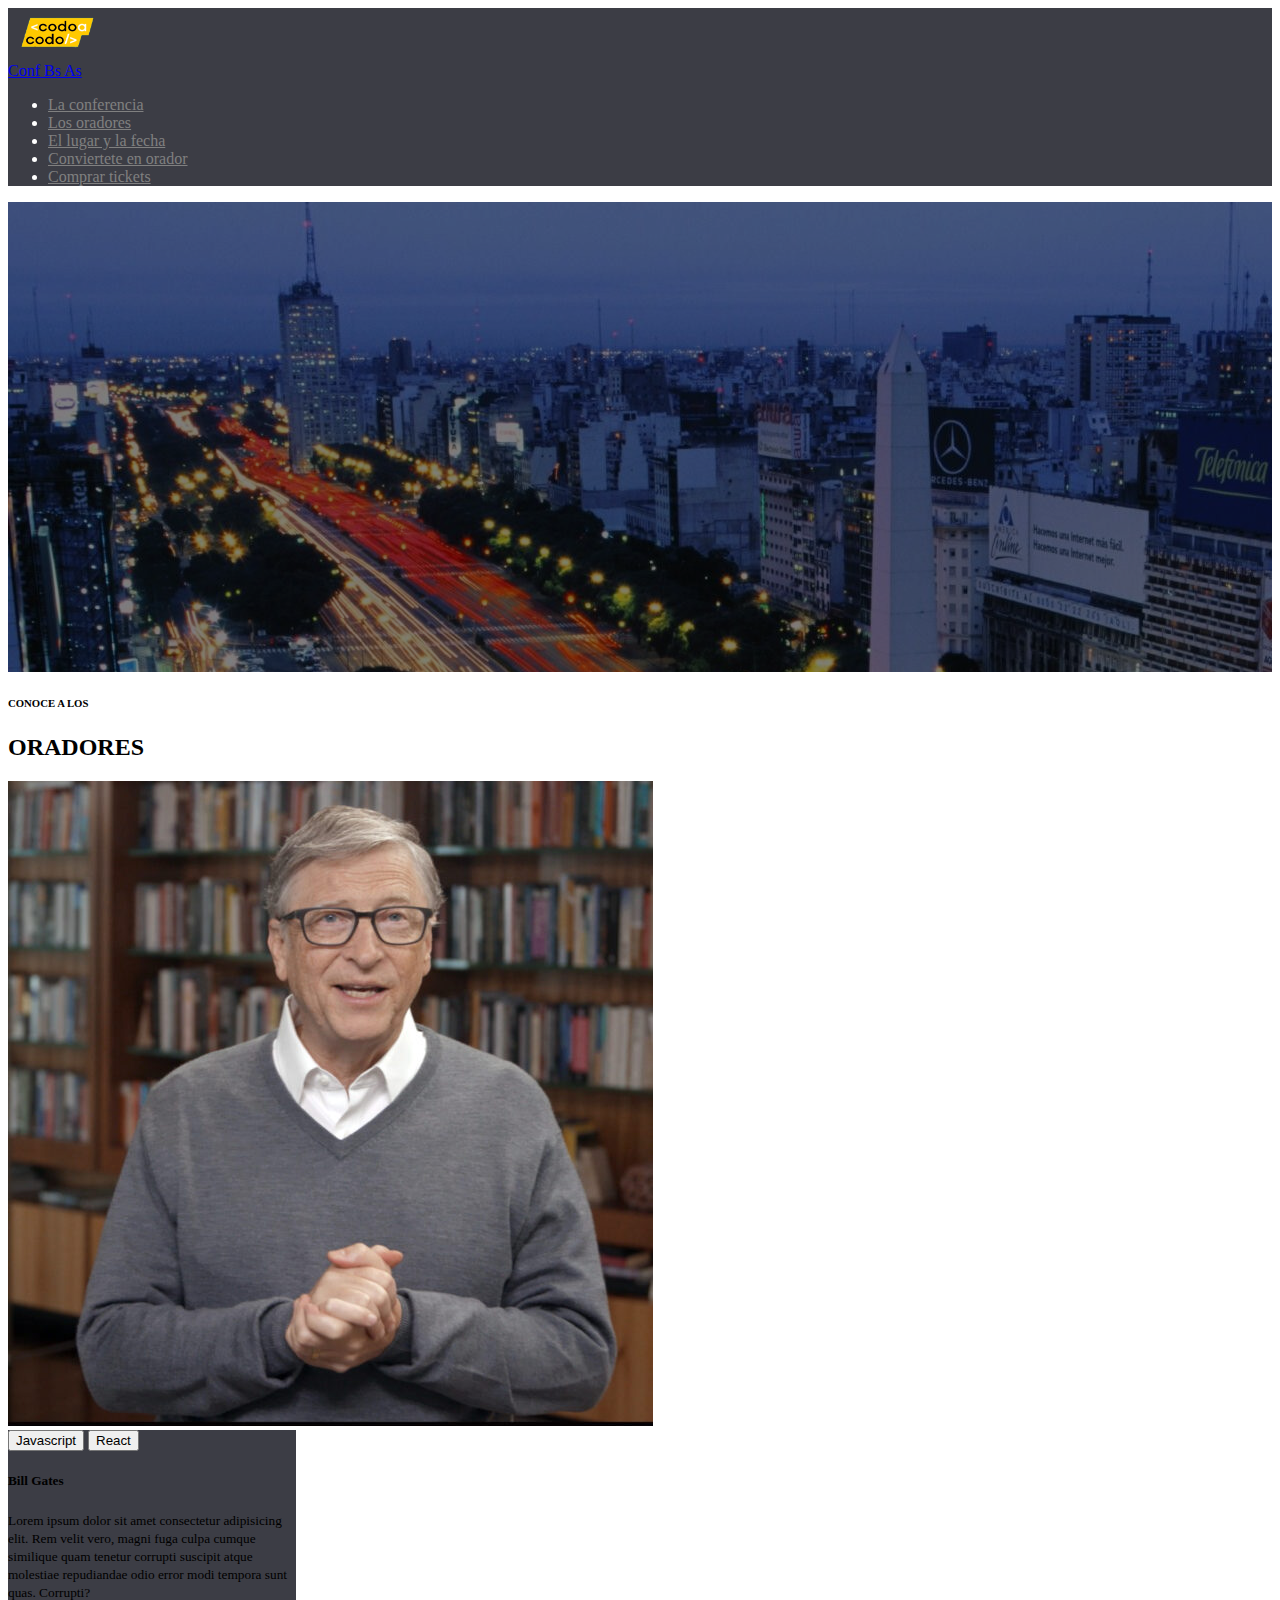
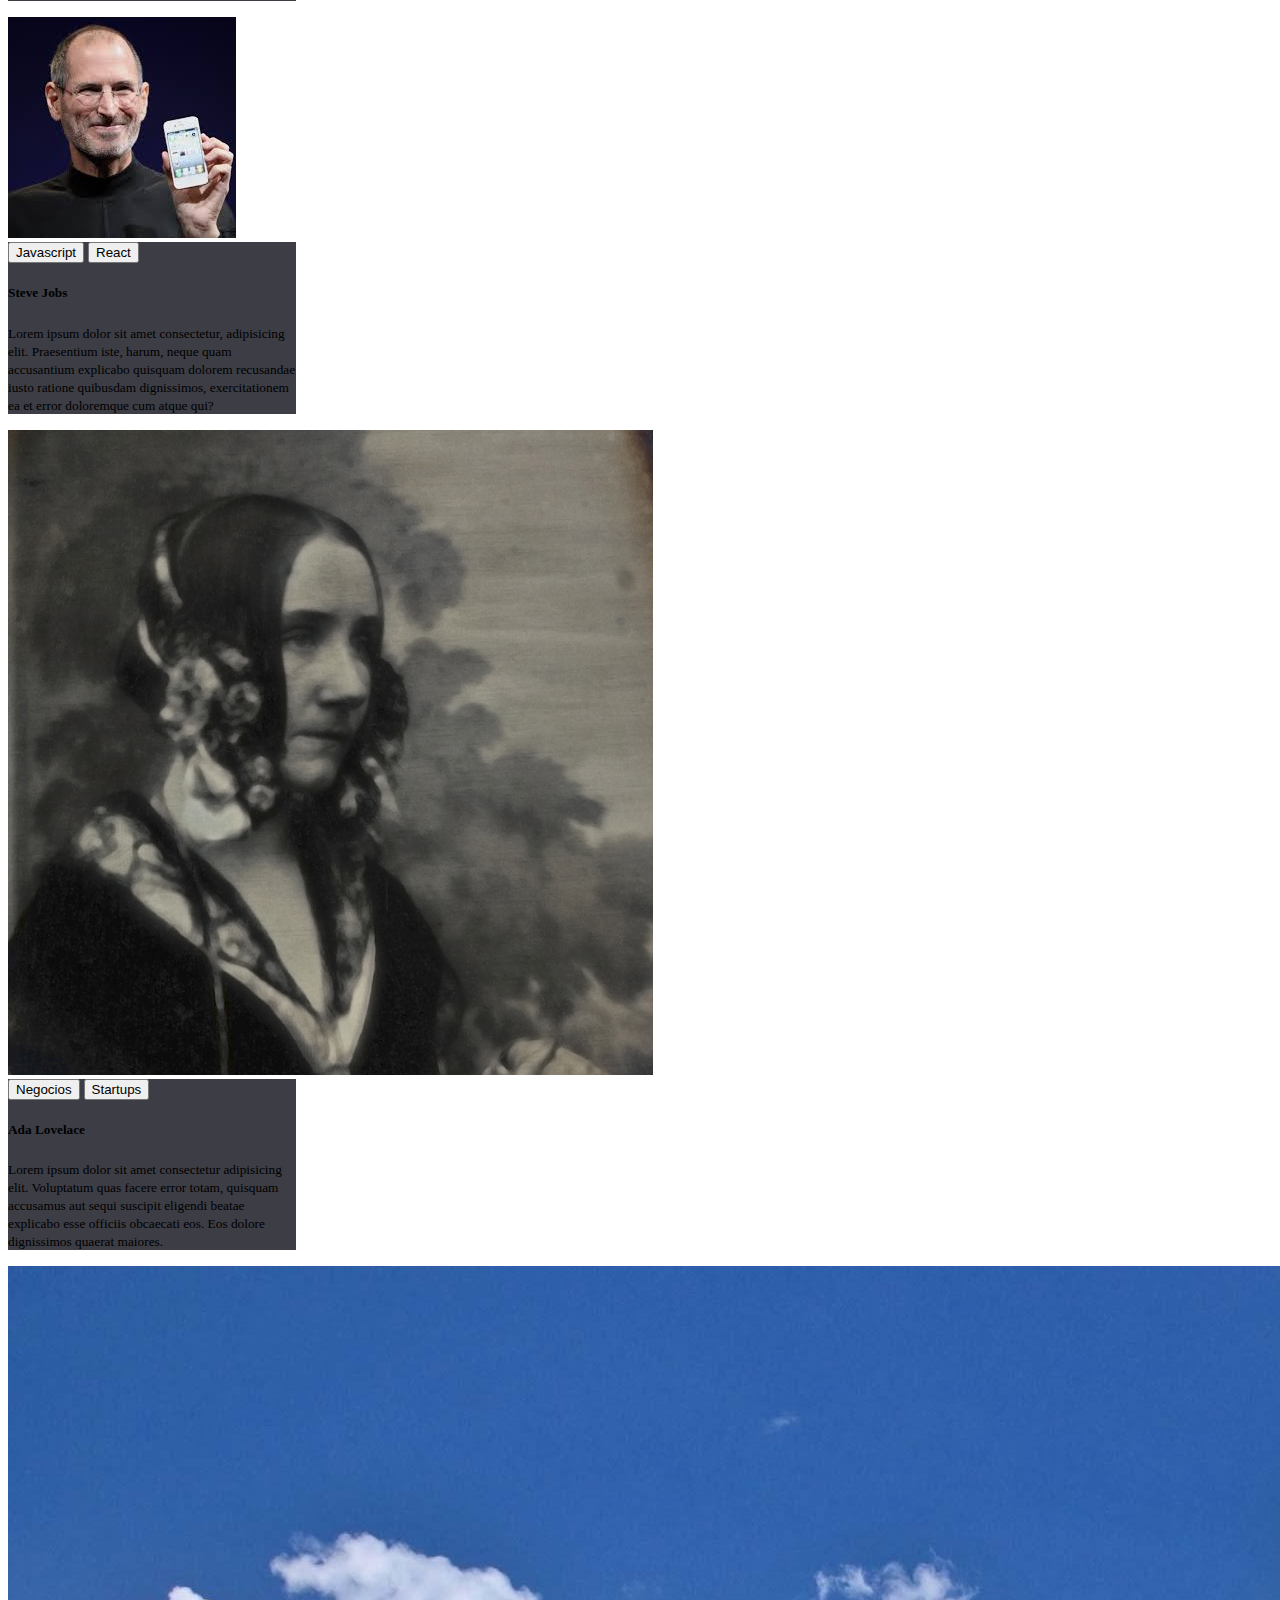
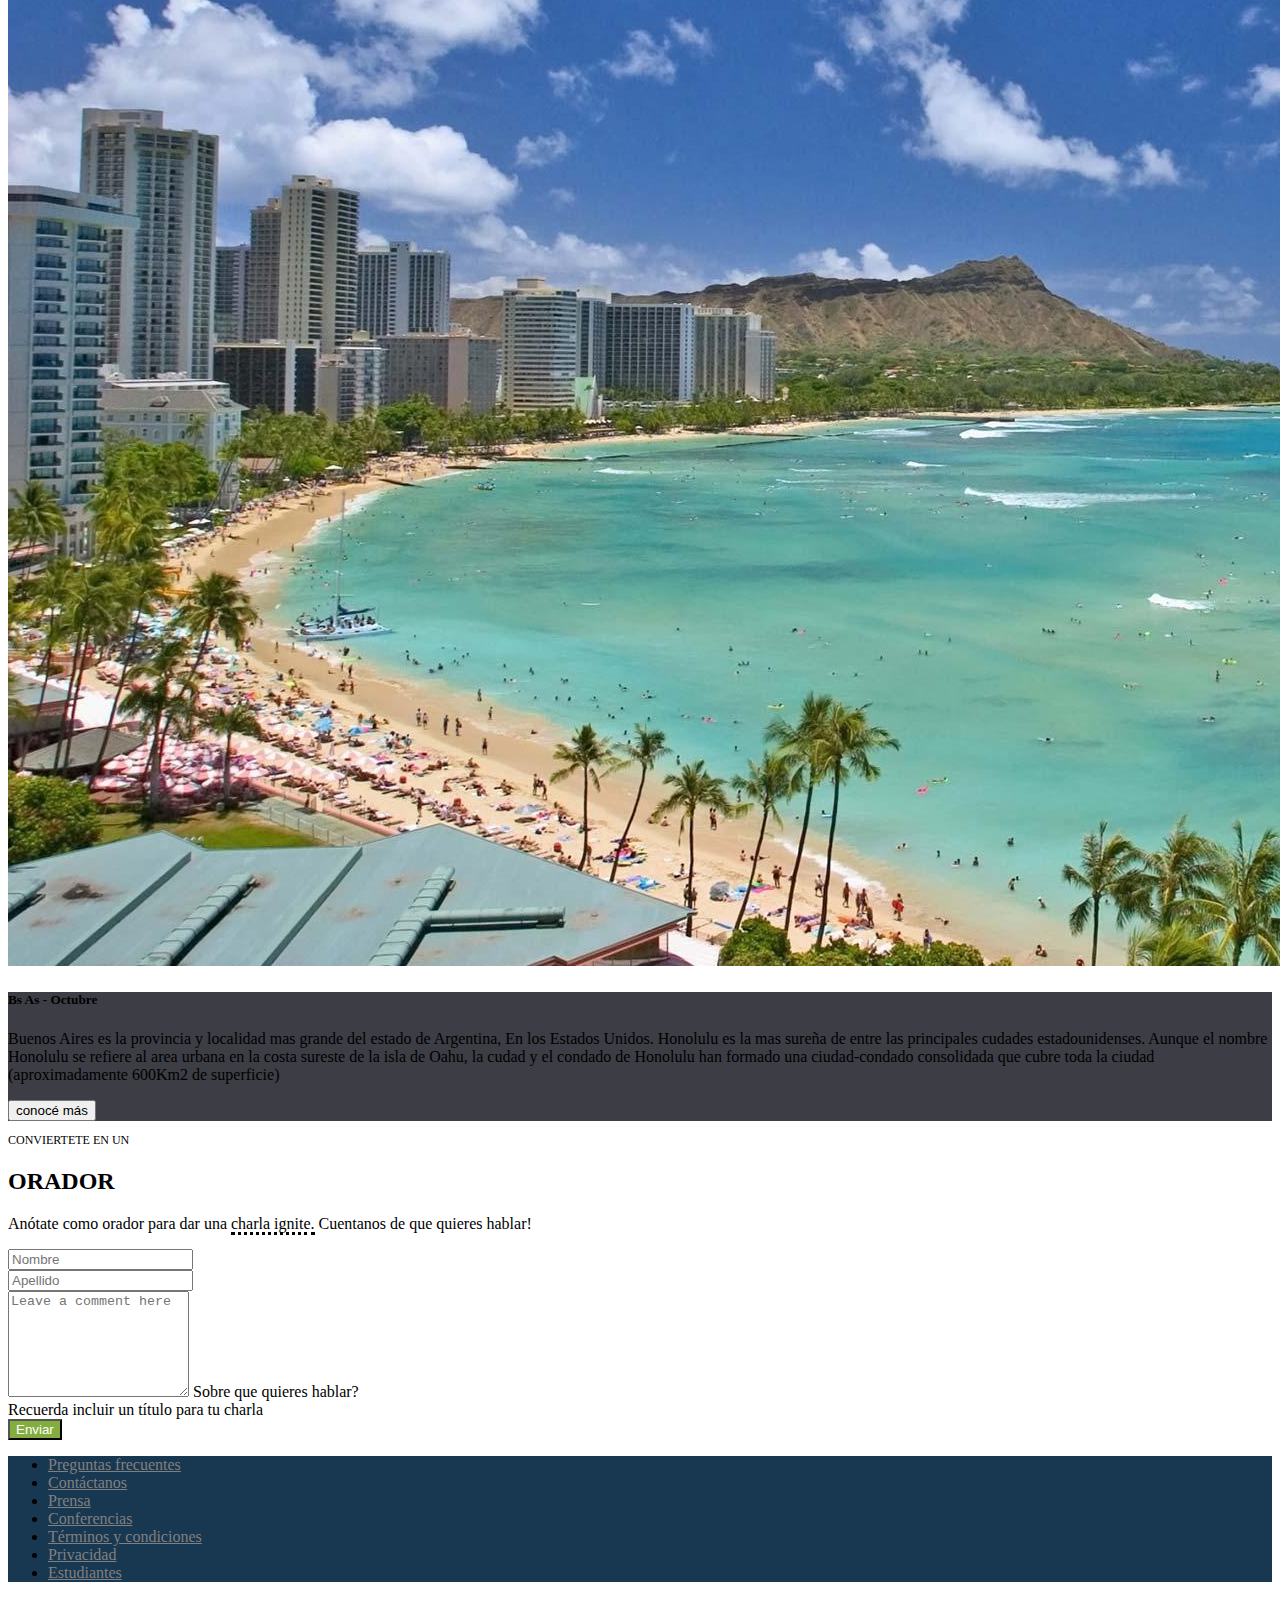
<file: index.html>
<!DOCTYPE html>
<html lang="es">
<head>
    <meta charset="UTF-8">
    <meta http-equiv="X-UA-Compatible" content="IE=edge">
    <meta name="viewport" content="width=device-width, initial-scale=1, shrink-to-fit=no">
    <link href="https://cdn.jsdelivr.net/npm/bootstrap@5.0.2/dist/css/bootstrap.min.css" rel="stylesheet" integrity="sha384-EVSTQN3/azprG1Anm3QDgpJLIm9Nao0Yz1ztcQTwFspd3yD65VohhpuuCOmLASjC" crossorigin="anonymous">
    <link rel="STYLESHEET" href="styles/style.css">
    <title>Actividad Obligatoria-Angel Fidel Bruguera-22563 </title>
</head>
<body>
    <header>
        <nav class="navbar navbar-expand-lg">
            <div class="container-fluid">
                <a class="navbar-brand text-white"  href="index.html">
                    <img src="images/codoacodo.png" alt="codo a codo" width="100" height="50">
                    <div class="d-inline-block align-text-top img-fluid">Conf Bs As</div>   
                </a>
            </div>
            <div class="navbar-brand">
                <ul class="navbar-nav">
                    <li class="nav-item">
                      <a class="nav-link text-white text-decoration-none" href="#">La conferencia</a>
                    </li>
                    <li class="nav-item">
                      <a class="nav-link text-decoration-none" href="#">Los oradores</a>
                    </li>
                    <li class="nav-item">
                        <a class="nav-link text-decoration-none" href="#">El lugar y la fecha</a>
                    </li>
                    <li class="nav-item">
                        <a class="nav-link text-decoration-none" href="#">Conviertete en orador</a>
                    </li>
                    <li class="nav-item">
                        <a class="nav-link text-decoration-none text-success" href="comprar-tickets.html">Comprar tickets</a>
                    </li>
                </ul>
            </div>
        </nav>      
    </header>
    <main>
        <div class="box">
            <div class="card bg-dark text-white">
                <img src="images/ba3.jpg" class="card-img" alt="Buenos Aires" style="height:fit-content">
                <div class="card-img-overlay text-end">
                    <div class="col-md-6 offset-md-6 mt-5 pt-5 ">
                        <h5 class="card-title">Conf Bs As</h5>
                        <p class="card-text">Bs As llega por primera vez a Argentina. Un evento para compartir con nuestra comunidad el conocimiento y experiencia de los expertos que están creando el futuro de internet. Ven a conocer a miembros del evento, a otros estudiantes de Codo a Codo y los oradores de primer nivel que tenemos para ti. Te esperamos!</p>
                        <div class="d-grid gap-2 d-md-block">
                            <button class="btn btn-outline-light" type="button">Quiero ser orador</button>
                            <button class="btn btn-success" type="button" onclick="location.href='comprar-tickets.html'">comprar tickets</button>
                        </div>
                    </div>
                </div>
            </div>
        </div>
        <div class="text-center mt-3">
            <h6>CONOCE A LOS</h6>
            <h2>ORADORES</h2>
        </div>
        <div class="container">
            <div class="row mb-3">
                <div class="col-md-10 offset-md-1">
                    <div class="row row-cols-1 row-cols-md-3 g-4">
                        <div class="col">
                            <div class="card" style="width: 18rem;">
                                <img src="images/bill.jpg" class="card-img-top" alt="Bill">
                                <div class="card-body bg-white">
                                    <button type="button" class="btn btn-warning btn-sm fw-bold">Javascript</button>
                                    <button type="button" class="btn btn-info btn-sm text-white fw-bold">React</button>
                                    <h5 class="card-title">Bill Gates</h5>
                                    <p class="card-text"><small>Lorem ipsum dolor sit amet consectetur adipisicing elit. Rem velit vero, magni fuga culpa cumque similique quam tenetur corrupti suscipit atque molestiae repudiandae odio error modi tempora sunt quas. Corrupti?</small></p>
                                </div>
                            </div>
                        </div>
                        <div class="col">
                          <div class="card" style="width: 18rem;">
                            <img src="images/steve.jpg" class="card-img-top" alt="Steve">
                            <div class="card-body bg-white">
                                <button type="button" class="btn btn-warning btn-sm fw-bold">Javascript</button>
                                <button type="button" class="btn btn-info btn-sm text-white fw-bold">React</button>
                                <h5 class="card-title">Steve Jobs</h5>
                                <p class="card-text"><small>Lorem ipsum dolor sit amet consectetur, adipisicing elit. Praesentium iste, harum, neque quam accusantium explicabo quisquam dolorem recusandae iusto ratione quibusdam dignissimos, exercitationem ea et error doloremque cum atque qui?</small></p>
                            </div>
                          </div>
                        </div>
                        <div class="col">
                          <div class="card" style="width: 18rem;">
                            <img src="images/ada.jpeg" class="card-img-top" alt="Lovelace">
                            <div class="card-body bg-white">
                                <button type="button" class="btn btn-secondary btn-sm text-white fw-bold">Negocios</button>
                                <button type="button" class="btn btn-danger btn-sm text-white fw-bold">Startups</button>
                                <h5 class="card-title">Ada Lovelace</h5>
                                <p class="card-text"><small>Lorem ipsum dolor sit amet consectetur adipisicing elit. Voluptatum quas facere error totam, quisquam accusamus aut sequi suscipit eligendi beatae explicabo esse officiis obcaecati eos. Eos dolore dignissimos quaerat maiores.</small></p>
                            </div>
                          </div>
                        </div>
                    </div>
                </div>
            </div>
        </div>
        <div class="card mb-3">
            <div class="row g-0">
              <div class="col-md-6">
                <img src="images/honolulu.jpg" class="img-fluid rounded-start" alt="honolulu">
              </div>
              <div class="col-md-6">
                <div class="card-body text-white h-100">
                  <h5 class="card-title">Bs As - Octubre</h5>
                  <p class="card-text">Buenos Aires es la provincia y localidad mas grande del estado de Argentina, En los Estados Unidos. Honolulu es la mas sureña de entre las principales cudades estadounidenses. Aunque el nombre Honolulu se refiere al area urbana en la costa sureste de la isla de Oahu, la cudad y el condado de Honolulu han formado una ciudad-condado consolidada que cubre toda la ciudad (aproximadamente 600Km2 de superficie)</p>
                  <button type="button" class="btn btn-outline-light">conocé más</button>
                </div>
              </div>
            </div>
        </div>
        <div class="text-center mt-3">
            <p class="fw-light" >CONVIERTETE EN UN</p>
            <h2>ORADOR</h2>
        <p>Anótate como orador para dar una <span id="punteado">charla ignite.</span> Cuentanos de que quieres hablar!</p>
        </div>
            <form action="">
                <div class="container">
                    <div class="row mb-3">
                        <div class="col-md-8 offset-md-2">
                            <div class="row">
                                <div class="col">
                                  <input type="text" class="form-control" placeholder="Nombre" aria-label="Nombre">
                                </div>
                                <div class="col mb-3">
                                  <input type="text" class="form-control" placeholder="Apellido" aria-label="Apellido">
                                </div>
                                <div class="form-floating">
                                    <textarea class="form-control" placeholder="Leave a comment here" id="floatingTextarea2" style="height: 100px"></textarea>
                                    <label for="floatingTextarea2">Sobre que quieres hablar?</label>
                                </div>
                                <div class="form-text mb-3">Recuerda incluir un título para tu charla</div>
                                <div class="d-grid gap-2 mb-3">
                                    <button class="btn" id="Botonenviar" type="button">Enviar</button>
                                </div>
                            </div>
                        </div>
                    </div>
                </div>
            </form>
    </main>
    <footer >
        <ul class="nav justify-content-center">
            <li class="nav-item">
                <a class="nav-link text-white "; href="#">Preguntas frecuentes</a>
            </li>
            <li class="nav-item">
                <a class="nav-link text-white" href="#">Contáctanos</a>
            </li>
            <li class="nav-item">
                <a class="nav-link text-white" href="#">Prensa</a>
            </li>
            <li class="nav-item">
                <a class="nav-link text-white" href="#">Conferencias</a>
            </li>
            <li class="nav-item">
                <a class="nav-link text-white"; href="#">Términos y condiciones</a>
            </li>
            <li class="nav-item">
                <a class="nav-link text-white" href="#">Privacidad</a>
            </li>
            <li class="nav-item">
                <a class="nav-link text-white" href="#">Estudiantes</a>
            </li>
        </ul>
    </footer>
    <script src="https://cdn.jsdelivr.net/npm/bootstrap@5.0.2/dist/js/bootstrap.bundle.min.js" integrity="sha384-MrcW6ZMFYlzcLA8Nl+NtUVF0sA7MsXsP1UyJoMp4YLEuNSfAP+JcXn/tWtIaxVXM" crossorigin="anonymous"></script>
</body>
</html>
</file>
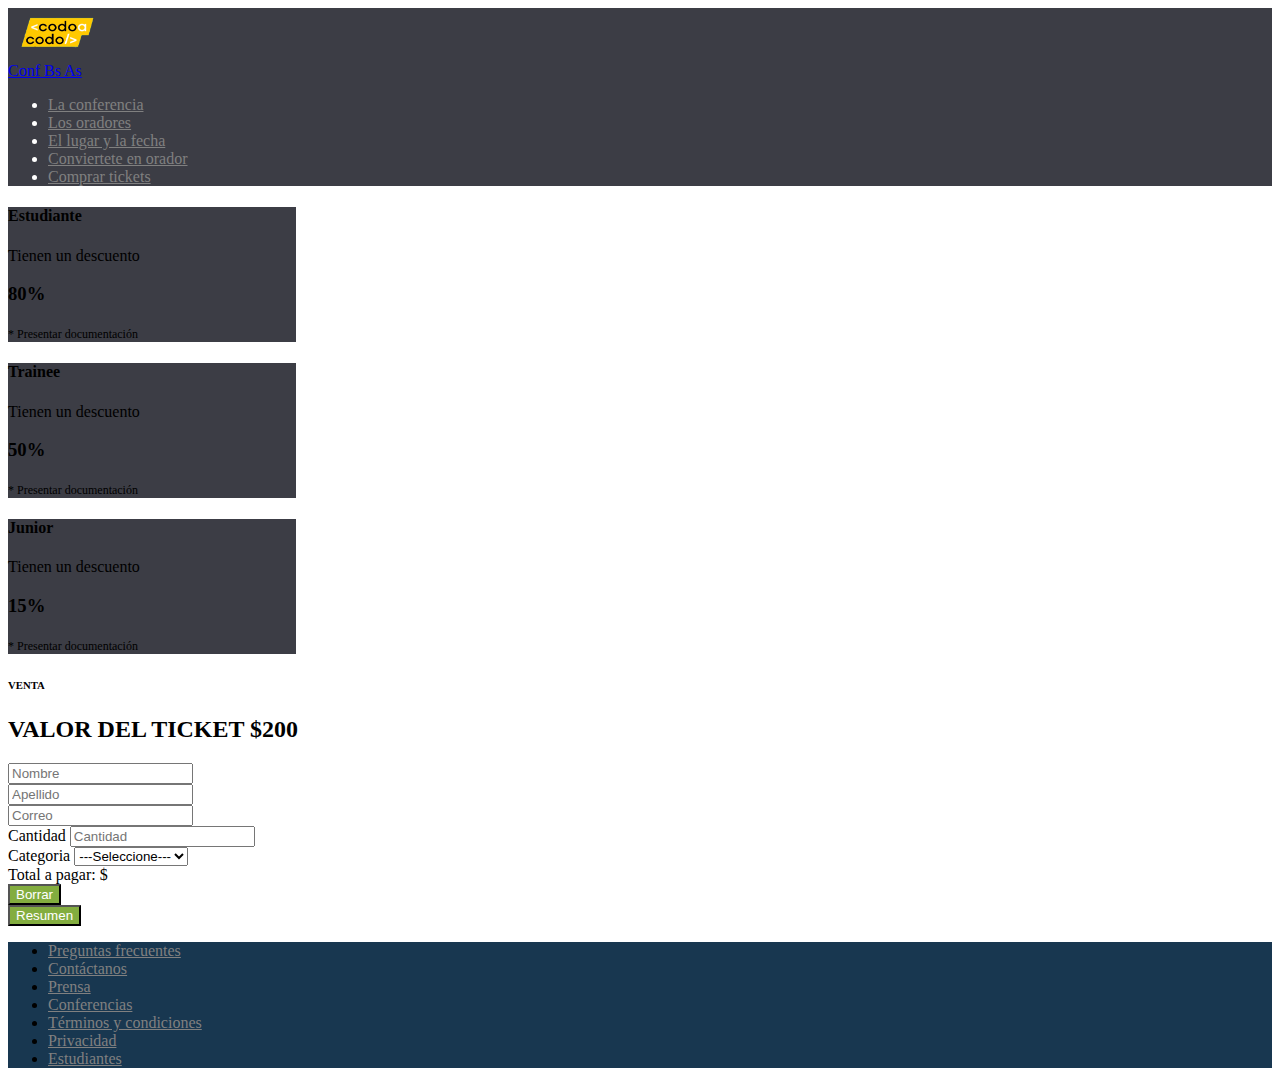
<file: comprar-tickets.html>
<!DOCTYPE html>
<html lang="en">
<head>
    <meta charset="UTF-8">
    <meta http-equiv="X-UA-Compatible" content="IE=edge">
    <meta name="viewport" content="width=device-width, initial-scale=1.0">
    <link href="https://cdn.jsdelivr.net/npm/bootstrap@5.0.2/dist/css/bootstrap.min.css" rel="stylesheet" integrity="sha384-EVSTQN3/azprG1Anm3QDgpJLIm9Nao0Yz1ztcQTwFspd3yD65VohhpuuCOmLASjC" crossorigin="anonymous">
    <link rel="STYLESHEET" href="styles/style.css">
    <title>Comprar Tickets</title>
</head>
<body>
    <header>
        <nav class="navbar navbar-expand-lg">
            <div class="container-fluid">
                <a class="navbar-brand text-white"  href="index.html">
                    <img src="images/codoacodo.png" alt="codo a codo" width="100" height="50">
                    <div class="d-inline-block align-text-top img-fluid">Conf Bs As</div>   
                </a>
            </div>
            <div class="navbar-brand">
                <ul class="navbar-nav">
                    <li class="nav-item">
                      <a class="nav-link text-white text-decoration-none" href="#">La conferencia</a>
                    </li>
                    <li class="nav-item">
                      <a class="nav-link text-decoration-none" href="#">Los oradores</a>
                    </li>
                    <li class="nav-item">
                        <a class="nav-link text-decoration-none" href="#">El lugar y la fecha</a>
                    </li>
                    <li class="nav-item">
                        <a class="nav-link text-decoration-none" href="#">Conviertete en orador</a>
                    </li>
                    <li class="nav-item">
                        <a class="nav-link text-decoration-none text-success" href="comprar-tickets.html">Comprar tickets</a>
                    </li>
                </ul>
            </div>
        </nav>      
    </header>
    <main>
        <div class="container">
            <div class="row mt-5">
                <div class="col-md-8 offset-md-2">
                    <div class="row row-cols-md-3">
                        <div>
                            <div class="card border-primary" style="max-width: 18rem;">
                                <div class="card-body text-center bg-white">
                                    <h4 class="my-0 fw-normal">Estudiante</h4>
                                    <div class="card-body bg-white">
                                        <p>Tienen un descuento</p>
                                        <h3 class="card-title pricing-card-title">80%</h3>
                                        <small class="fw-light text-muted mt-3">* Presentar documentación</small>
                                    </div>
                                </div>
                            </div>
                        </div>
                        <div>
                            <div class="card border-info" style="max-width: 18rem;">
                                <div class="card-body text-center bg-white">
                                    <h4 class="my-0 fw-normal">Trainee</h4>
                                    <div class="card-body bg-white">
                                        <p>Tienen un descuento</p>
                                        <h3 class="card-title pricing-card-title">50%</h3>
                                        <small class="fw-light text-muted mt-3">* Presentar documentación</small>
                                    </div>
                                </div>
                            </div>
                        </div>
                        <div>
                            <div class="card border-warning" style="max-width: 18rem;">
                                <div class="card-body text-center bg-white">
                                    <h4 class="my-0 fw-normal">Junior</h4>
                                    <div class="card-body bg-white">
                                        <p>Tienen un descuento</p>
                                        <h3 class="card-title pricing-card-title">15%</h3>
                                        <small class="fw-light text-muted mt-3">* Presentar documentación</small>
                                    </div>
                                </div>
                            </div>
                        </div>
                    </div>
                </div>
            </div>
        </div>
    </div>
    <div class="text-center mt-3 mb-4">
        <h6>VENTA</h6>
        <h2>VALOR DEL TICKET $200</h2>
    </div>
    <form action="">
        <div class="container">
            <div class="row mb-3">
                <div class="col-md-8 offset-md-2">
                    <div class="row">
                        <div class="col">
                          <input type="text" class="form-control" placeholder="Nombre" aria-label="Nombre">
                        </div>
                        <div class="col mb-3">
                          <input type="text" class="form-control" placeholder="Apellido" aria-label="Apellido">
                        </div>
                        <div class="mb-3">
                            <input type="text" class="form-control" placeholder="Correo" aria-label="Email">
                        </div>
                        <div class="row">
                            <div class="col-md mb-3">
                                <label for="cantidadTickets" class="form-label">Cantidad</label>
                                <input type="number" class="form-control" placeholder="Cantidad" aria-label="Cantidad"
                                    id="cantidadTickets" min="1" required>
                            </div>
                            <div class="col-md gx-0 mb-3">
                                <label for="cantidadTickets" class="form-label">Categoria</label>
                                <select class="form-select" aria-label="Default select example" id="categoria">
                                    <option selected>---Seleccione---</option>
                                    <option value="0">Sin Categoria</option>
                                    <option value="1">Estudiante</option>
                                    <option value="2">Trainee</option>
                                    <option value="3">Junior</option>
                                </select>
                            </div>
                        </div>
                        <div class="alert alert-warning mt-2 mb-4" role="alert">
                            Total a pagar: $ <span id="totalPago" class="align-middle"></span>
                        </div>
                        <div class="row gx-2">
                            <div class="col-md mb-3">
                                <button class="w-100 btn btn-lg btn-form" id="btnBorrar" type="reset">Borrar</button>
                            </div>
                            <div class="col-md mb-3">
                                <button class="w-100 btn btn-lg btn-form" id="btnResumen" type="button">Resumen</button>
                            </div>
                        </div>
                    </div>
                </div>
            </div>
        </div>
    </form>
    </main>
    <footer >
        <ul class="nav justify-content-center">
            <li class="nav-item">
                <a class="nav-link text-white "; href="#">Preguntas frecuentes</a>
            </li>
            <li class="nav-item">
                <a class="nav-link text-white" href="#">Contáctanos</a>
            </li>
            <li class="nav-item">
                <a class="nav-link text-white" href="#">Prensa</a>
            </li>
            <li class="nav-item">
                <a class="nav-link text-white" href="#">Conferencias</a>
            </li>
            <li class="nav-item">
                <a class="nav-link text-white"; href="#">Términos y condiciones</a>
            </li>
            <li class="nav-item">
                <a class="nav-link text-white" href="#">Privacidad</a>
            </li>
            <li class="nav-item">
                <a class="nav-link text-white" href="#">Estudiantes</a>
            </li>
        </ul>
    </footer>
    <script src="https://cdn.jsdelivr.net/npm/bootstrap@5.0.2/dist/js/bootstrap.bundle.min.js" integrity="sha384-MrcW6ZMFYlzcLA8Nl+NtUVF0sA7MsXsP1UyJoMp4YLEuNSfAP+JcXn/tWtIaxVXM" crossorigin="anonymous"></script>
    <script src="js/comprar-tickets.js"></script>
</body>
</html>
</file>
<file: styles/style.css>
.navbar{
    background-color:#3C3D45;
}
.navbar-nav{ 
    font-size: 1rem;
    color: white;
}
.nav-link{
    color: gray;
}
.card-body{
    background-color: #3C3D45;
}
.nav{
    background-color: #183750;
}
.fw-light{
    font-size: 0.75em;
}

.box{
    height: 470px;
    overflow: hidden;
}

.card-img{
    filter: brightness(.5);
}
 #punteado {
    border-bottom:3px dotted black;
 }
#Botonenviar{
    background-color: #83AD3F;
    color: white;
}
#btnBorrar{
    background: #83AD3F;
    color: white;
 }

 #btnResumen{
    background: #83AD3F;
    color: white;
 }
</file>
